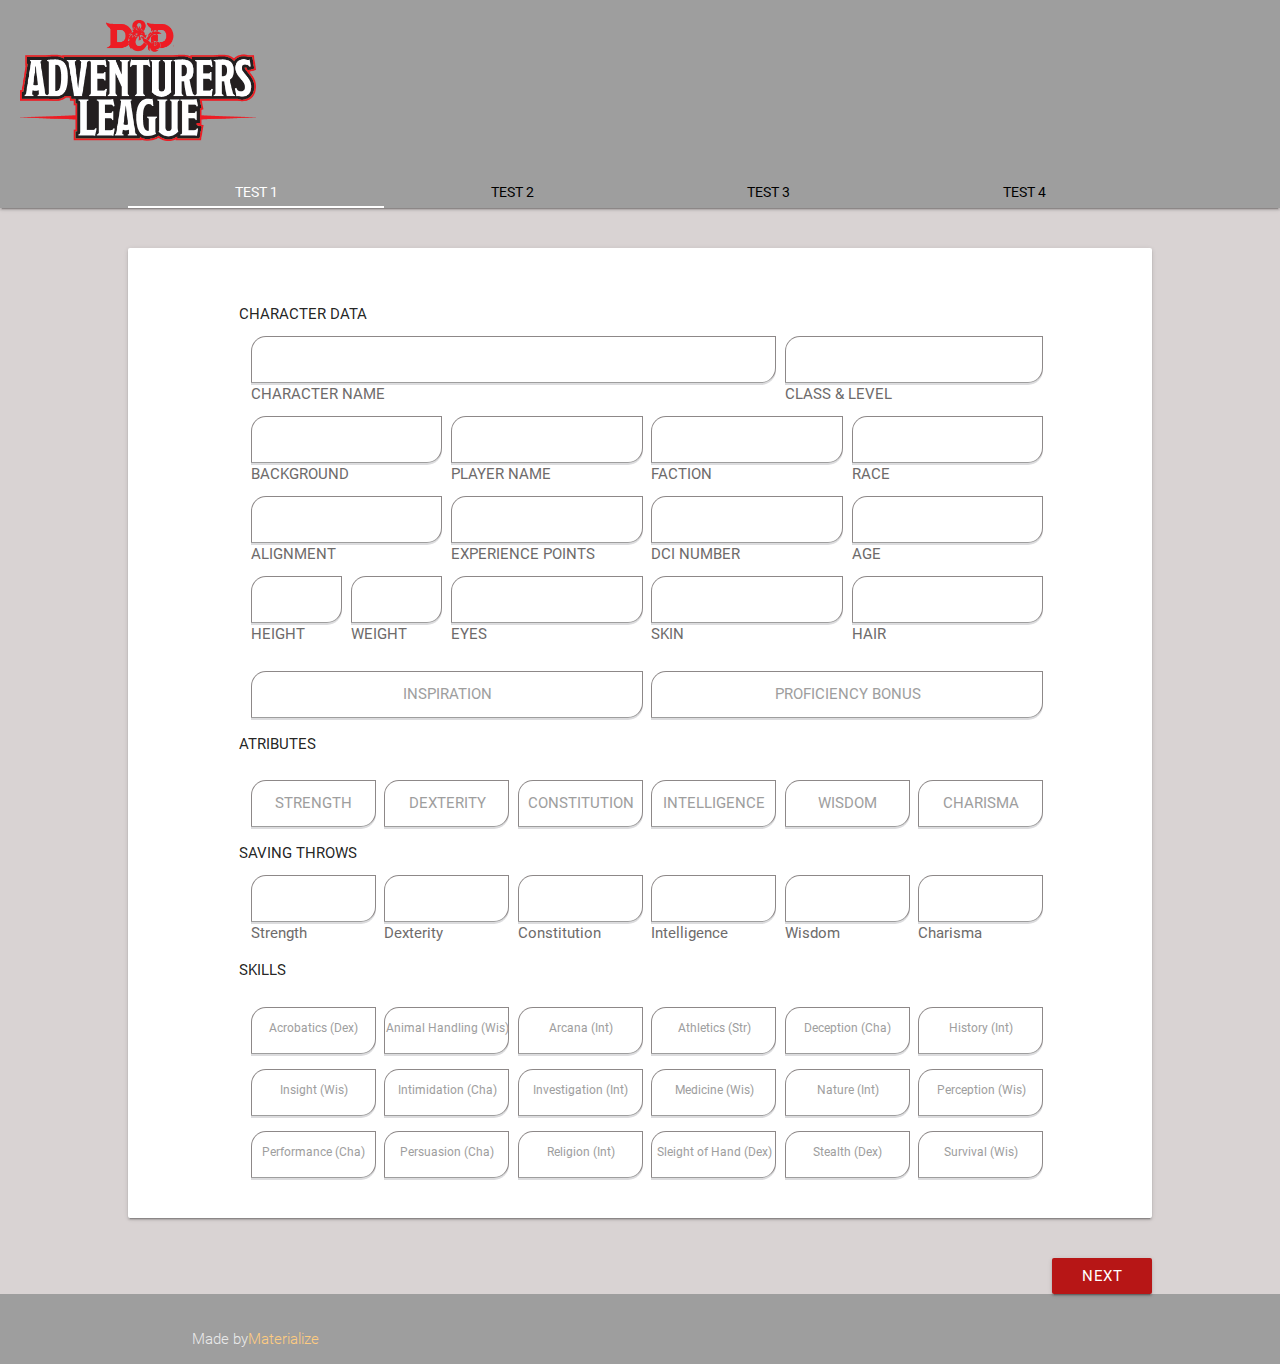
<file: index.html>
<!DOCTYPE html>
<html lang="en">
<head>
  <meta http-equiv="Content-Type" content="text/html; charset=UTF-8"/>
  <meta name="viewport" content="width=device-width, initial-scale=1, maximum-scale=1.0"/>
  <title>D&D Sheet Character</title>
  <!-- CSS  -->
  <link href="https://fonts.googleapis.com/icon?family=Material+Icons" rel="stylesheet">
  <link href="css/materialize.css" type="text/css" rel="stylesheet" media="screen,projection"/>
  <link href="css/style.css" type="text/css" rel="stylesheet" media="screen,projection"/>
</head>
<body>
  <!-- Body -->
  <nav class="nav-extended">
    <img class="responsive-img" src="img/dd.png" alt="D&D Logo"> 
    <div class="nav-content row col 12">
        <ul class="tabs tabs-transparent" tabs>
          <li class="tab col s3"><a class="active" href="#test1">Test 1</a></li>
          <li class="tab col s3"><a href="#test2">Test 2</a></li>
          <li class="tab col s3"><a href="#test3">Test 3</a></li>
          <li class="tab col s3"><a href="#test4">Test 4</a></li>
        </ul>
    </div>
  </nav>
  <!-- Aba1 -->
  <div id="test1" class="col s12">
    <div class="row">
      <form class="col s12 card-panel">
        <div class="row">
            <p>CHARACTER DATA</p>
          <div class="input col s12 m8 l8">
            <input id="charachter_name" type="text" class="validate">
            <label for="charachter_name">CHARACTER NAME</label>
          </div>
          <div class="input col s12 m4 l4">
            <input id="class_level" type="text" class="validate">
            <label for="class_level">CLASS & LEVEL</label>
          </div>
        </div>
        <div class="row">
          <div class="input col s6 m6 l3">
            <input id="background" type="text" class="validate">
            <label for="background">BACKGROUND</label>
          </div>
          <div class="input col s6 m6 l3">
            <input id="player_name" type="text" class="validate">
            <label for="player_name">PLAYER NAME</label>
          </div>
          <div class="input col s6 m6 l3">
            <input id="faction" type="text" class="validate">
            <label for="faction">FACTION</label>
          </div>
          <div class="input col s6 m6 l3">
            <input id="class_level" type="text" class="validate">
            <label for="class_level">RACE</label>
          </div>
        </div>
        <div class="row">
          <div class="input col s6 m6 l3">
            <input id="background" type="text" class="validate">
            <label for="background">ALIGNMENT</label>
          </div> 
          <div class="input col s6 m6 l3">
            <input id="experience_points" type="text" class="validate">
            <label for="experience_points">EXPERIENCE POINTS</label>
          </div>
          <div class="input col s6 m6 l3">
            <input id="dci_numberfaction" type="text" class="validate">
            <label for="dci_number">DCI NUMBER</label>
          </div>
          <div class="input col s6 m6 l3">
            <input id="age" type="text" class="validate">
            <label for="age">AGE</label>
          </div>
        </div>
          <div class="row">
          <div class="input col s3 m3 l2_5">
            <input id="height" type="text" class="validate">
            <label for="height">HEIGHT</label>
          </div>  
          <div class="input col s3 m3 l2_5">
            <input id="weight" type="text" class="validate">
            <label for="weight">WEIGHT</label>
          </div>
          <div class="input col s6 m6 l3">
            <input id="eyes" type="text" class="validate">
            <label for="eyes">EYES</label>
          </div> 
          <div class="input col s6 m6 l3">
            <input id="skin" type="text" class="validate">
            <label for="skin">SKIN</label>
          </div> 
          <div class="input col s6 m6 l3">
            <input id="hair" type="text" class="validate">
            <label for="hair">HAIR</label>
          </div> 
        </div>
        <div class="row">
          <div class="input-field col s12 m6 l6">
            <input id="strength" type="text" class="validate">
            <label for="strength">INSPIRATION</label>
          </div>
          <div class="input-field col s12 m6 l6">
            <input id="constitution" type="text" class="validate">
            <label for="constitution">PROFICIENCY BONUS</label>
          </div>
        </div>
        <div class="row">
          <p>ATRIBUTES</p>
          <div class="input-field col s6 m4 l2">
            <input id="strength" type="text" class="validate">
            <label for="strength">STRENGTH</label>
          </div>
          <div class="input-field col s6 m4 l2">
            <input id="dexterity" type="text" class="validate">
            <label for="dexterity">DEXTERITY</label>
          </div>
          <div class="input-field col s6 m4 l2">
            <input id="constitution" type="text" class="validate">
            <label for="constitution">CONSTITUTION</label>
          </div>
          <div class="input-field col s6 m4 l2">
            <input id="intelligence" type="text" class="validate">
            <label for="intelligence">INTELLIGENCE</label>
          </div>
          <div class="input-field col s6 m4 l2">
            <input id="wisdom" type="text" class="validate">
            <label for="wisdom">WISDOM</label>
          </div>
          <div class="input-field col s6 m4 l2">
            <input id="charisma" type="text" class="validate">
            <label for="charisma">CHARISMA</label>
          </div>
        </div>
        <div class="row">
          <p>SAVING THROWS</p>
          <div class="col s4 m2 l2">
            <input id="dexterity" type="text" class="validate">
            <label for="dexterity">Strength</label>
          </div>
          <div class="col s4 m2 l2">
            <input id="intelligence" type="text" class="validate">
            <label for="intelligence">Dexterity</label>
          </div>
          <div class="col s4 m2 l2">
            <input id="wisdom" type="text" class="validate">
            <label for="wisdom">Constitution</label>
          </div>
          <div class="col s4 m2 l2">
            <input id="charisma" type="text" class="validate">
            <label for="charisma">Intelligence</label>
          </div>
          <div class="col s4 m2 l2">
            <input id="wisdom" type="text" class="validate">
            <label for="wisdom">Wisdom</label>
          </div>
          <div class="col s4 m2 l2">
            <input id="charisma" type="text" class="validate">
            <label for="charisma">Charisma</label>
          </div>
          </div>
          <div class="row">
          <p>SKILLS</p>
            <div class="menor input-field col s6 m4 l2">
              <input id="acrobatics" type="text" class="validate">
              <label for="acrobatics">Acrobatics (Dex)</label>
            </div>
            <div class="menor input-field col s6 m4 l2">
              <input id="aniaml_handling" type="text" class="validate">
              <label for="aniaml_handling">Animal Handling (Wis)</label>
            </div>
            <div class="menor input-field col s6 m4 l2">
              <input id="arcana" type="text" class="validate">
              <label for="arcana">Arcana (Int)</label>
            </div>
            <div class="menor input-field col s6 m4 l2">
              <input id="athletics" type="text" class="validate">
              <label for="athletics">Athletics (Str)</label>
            </div>
            <div class="menor input-field col s6 m4 l2">
              <input id="deception" type="text" class="validate">
              <label for="deception">Deception (Cha)</label>
            </div>
            <div class="menor input-field col s6 m4 l2">
              <input id="history" type="text" class="validate">
              <label for="history">History (Int)</label>
            </div>
            <div class="menor input-field col s6 m4 l2">
              <input id="insight" type="text" class="validate">
              <label for="insight">Insight (Wis)</label>
            </div>
            <div class="menor input-field col s6 m4 l2">
              <input id="intimidation" type="text" class="validate">
              <label for="intimidation">Intimidation (Cha)</label>
            </div>
            <div class="menor input-field col s6 m4 l2">
              <input id="investigation" type="text" class="validate">
              <label for="investigation">Investigation (Int)</label>
            </div>
            <div class="menor input-field col s6 m4 l2">
              <input id="medicine" type="text" class="validate">
              <label for="medicine">Medicine (Wis)</label>
            </div>
            <div class="menor input-field col s6 m4 l2">
              <input id="nature" type="text" class="validate">
              <label for="nature">Nature (Int)</label>
            </div>
            <div class="menor input-field col s6 m4 l2">
              <input id="perception" type="text" class="validate">
              <label for="perception">Perception (Wis)</label>
            </div>
            <div class="menor input-field col s6 m4 l2">
              <input id="performance" type="text" class="validate">
              <label for="performance">Performance (Cha)</label>
            </div>
            <div class="menor input-field col s6 m4 l2">
              <input id="persuasion" type="text" class="validate">
              <label for="persuasion">Persuasion (Cha)</label>
            </div>
            <div class="menor input-field col s6 m4 l2">
              <input id="religion" type="text" class="validate">
              <label for="religion">Religion (Int)</label>
            </div>
            <div class="menor input-field col s6 m4 l2">
              <input id="sleight_hand" type="text" class="validate">
              <label for="sleight_hand">Sleight of Hand (Dex)</label>
            </div>
            <div class="menor input-field col s6 m4 l2">
              <input id="stealth" type="text" class="validate">
              <label for="stealth">Stealth (Dex)</label>
            </div>
            <div class="menor input-field col s6 m4 l2">
              <input id="survival" type="text" class="validate">
              <label for="survival">Survival (Wis)</label>
            </div>
          </div>
      </form> 
      <a href="#test2" class="waves-effect waves-light btn">next</a>
    </div>  
  </div>
  <!-- Aba2 -->
  <div id="test2" class="col s12">
    <div class="row">
      <form class="input col s12 card-panel">
        <div class="row">
          <div class="input-field col s6 m4 l12">
            <input id="armor_class" type="text" class="validate">
            <label for="armor_class">PASSIVE WISDOM (PERCEPTION)</label>
          </div>
        </div>
        <div class="row">
          <div class="input col l12">
            <textarea id="textarea1" class="materialize-textarea"></textarea>
            <label for="textarea1">OTHER PROFICIENCIES & LANGUAGES</label>
          </div>
        </div>
        <div class="row">
          <div class="input-field col s6 m4 l4">
            <input id="armor_class" type="text" class="validate">
            <label for="armor_class">ARMOR CLASS</label>
          </div>
          <div class="input-field col s4">
            <input id="initiative" type="text" class="validate">
            <label for="initiative">INITIATIVE</label>
          </div>
          <div class="input-field col s4">
            <input id="speed" type="text" class="validate">
            <label for="speed">SPEED</label>
          </div>
        </div>
        <div class="row">
          <div class="input-field margin-block col s6 m4 l5">
            <input id="speed" type="text" class="validate">
            <label for="speed">Hit Point Maximum</label>
          </div>
        </div>
        <div class="row">
          <div class="input col l4">
            <textarea id="textarea1" class="materialize-textarea"></textarea>
            <label for="textarea1">CURRENT HIT POINTS</label>
          </div>
          <div class="input col l4">
            <textarea id="textarea1" class="materialize-textarea"></textarea>
            <label for="textarea1">TEMPORARY HIT POINTS</label>
          </div>
      </div>
      </form>
    </div>  
  </div>
  <!--  Footer -->
  <footer class="page-footer grey">
    <div class="container">
      <div class="row">
        <div class="col l6 s12">
          <div class="footer-copyright">
          Made by <a class="orange-text text-lighten-3" href="http://materializecss.com">Materialize</a>
          </div>
        </div>
      </div>
    </div>
  </footer>
  <!--  Scripts -->
  <script src="https://code.jquery.com/jquery-2.1.1.min.js"></script>
  <script src="js/materialize.js"></script>
  <script src="js/init.js"></script>
  </body>
</html>
</file>
<file: css/style.css>
/* Custom Stylesheet */
/**
 * Use this file to override Materialize files so you can update
 * the core Materialize files in the future
 *
 * Made By MaterializeCSS.com
 */

.icon-block {
  padding: 0 15px;
}
.icon-block .material-icons {
	font-size: inherit;
}
.margin-block {
  margin-bottom: 20px;
}
</file>
